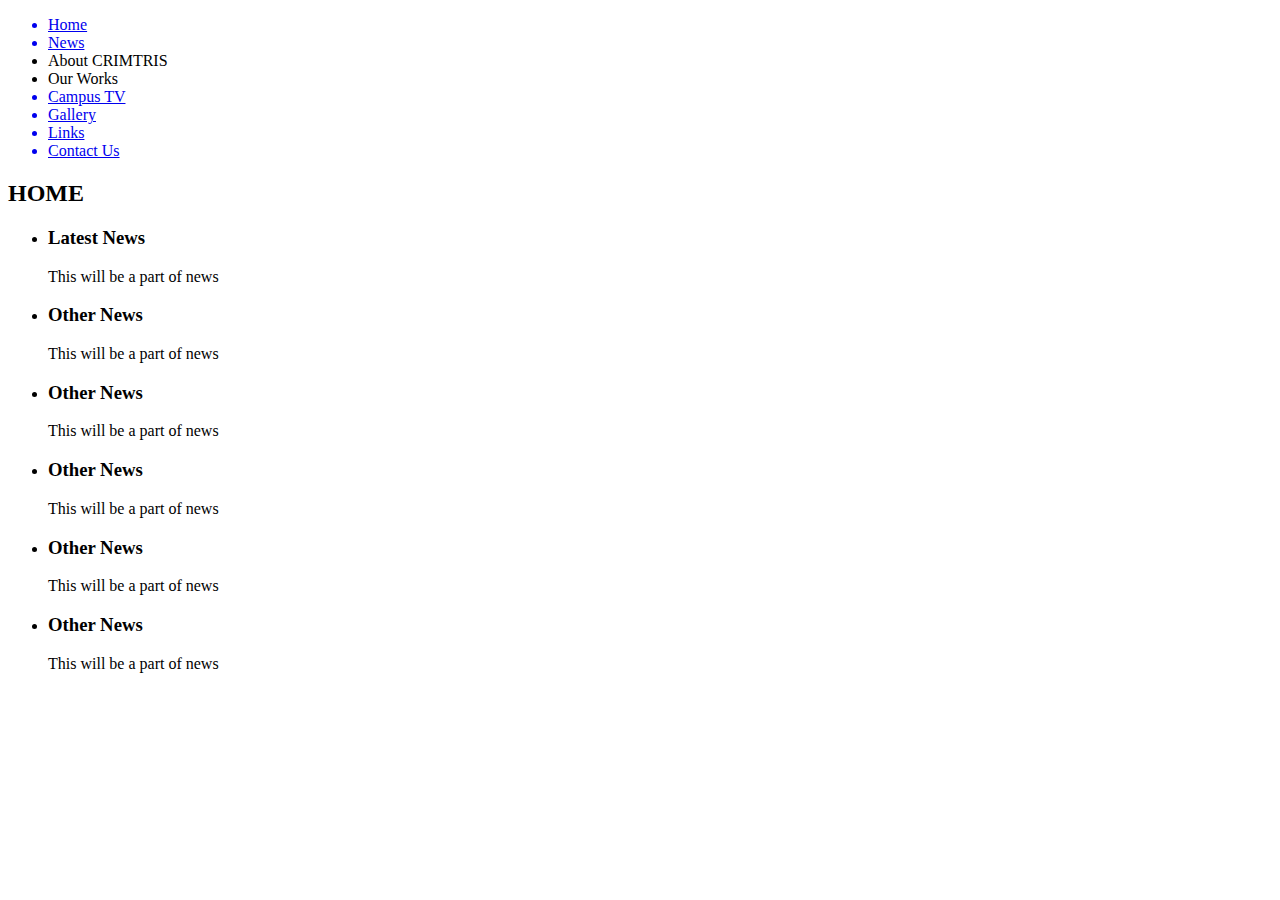
<file: mobile/index.html>
<!DOCTYPE html>
<html>
<head>
<title>Home | CRIMTRIS</title>
<meta http-equiv="Content-Type" content="text/html; charset=utf-8">
<link rel="stylesheet" media="only screen and (-webkit-min-device-pixel-ratio: 2)" type="text/css" href="./mobile.css" />
</head>
<body>
	<div id="body">
		<nav id="nav-bar">
			<ul id="list-item-wrapper">
						<a href="./index.html"><li class="list-item"><span>Home</span></li></a>
						<a href="./news.html"><li class="list-item"><span>News</span></li></a>
						<li id="slide1" class="list-item slide" onclick="javascript: slideToggle(this.id);" style="width: 130px;"><span>About CRIMTRIS</span></li>
						<li id="slide2" class="list-item slide" onclick="javascript: slideToggle(this.id);"><span>Our Works</span></li>
						<a href="javascript: void(0);"><li class="list-item"><span>Campus TV</span></li></a>
						<a href="./gallery/index.html"><li class="list-item"><span>Gallery</span></li></a>
						<a href="javascript: void(0);"><li class="list-item"><span>Links</span></li></a>
						<a href="javascript: void(0);"><li class="list-item"><span>Contact Us</span></li></a>
			</ul>
		</nav>
		<div id="content">
			<h2>HOME</h2>
				<ul id="news-item-container">
					<li class="latest"><h3>Latest News</h3><p>This will be a part of news</p></li>
					<li><h3>Other News</h3><p>This will be a part of news</p></li>
					<li><h3>Other News</h3><p>This will be a part of news</p></li>
					<li><h3>Other News</h3><p>This will be a part of news</p></li>
					<li><h3>Other News</h3><p>This will be a part of news</p></li>
					<li><h3>Other News</h3><p>This will be a part of news</p></li>
				</ul>
		</div>
	</div>
</body>
</html>
</file>
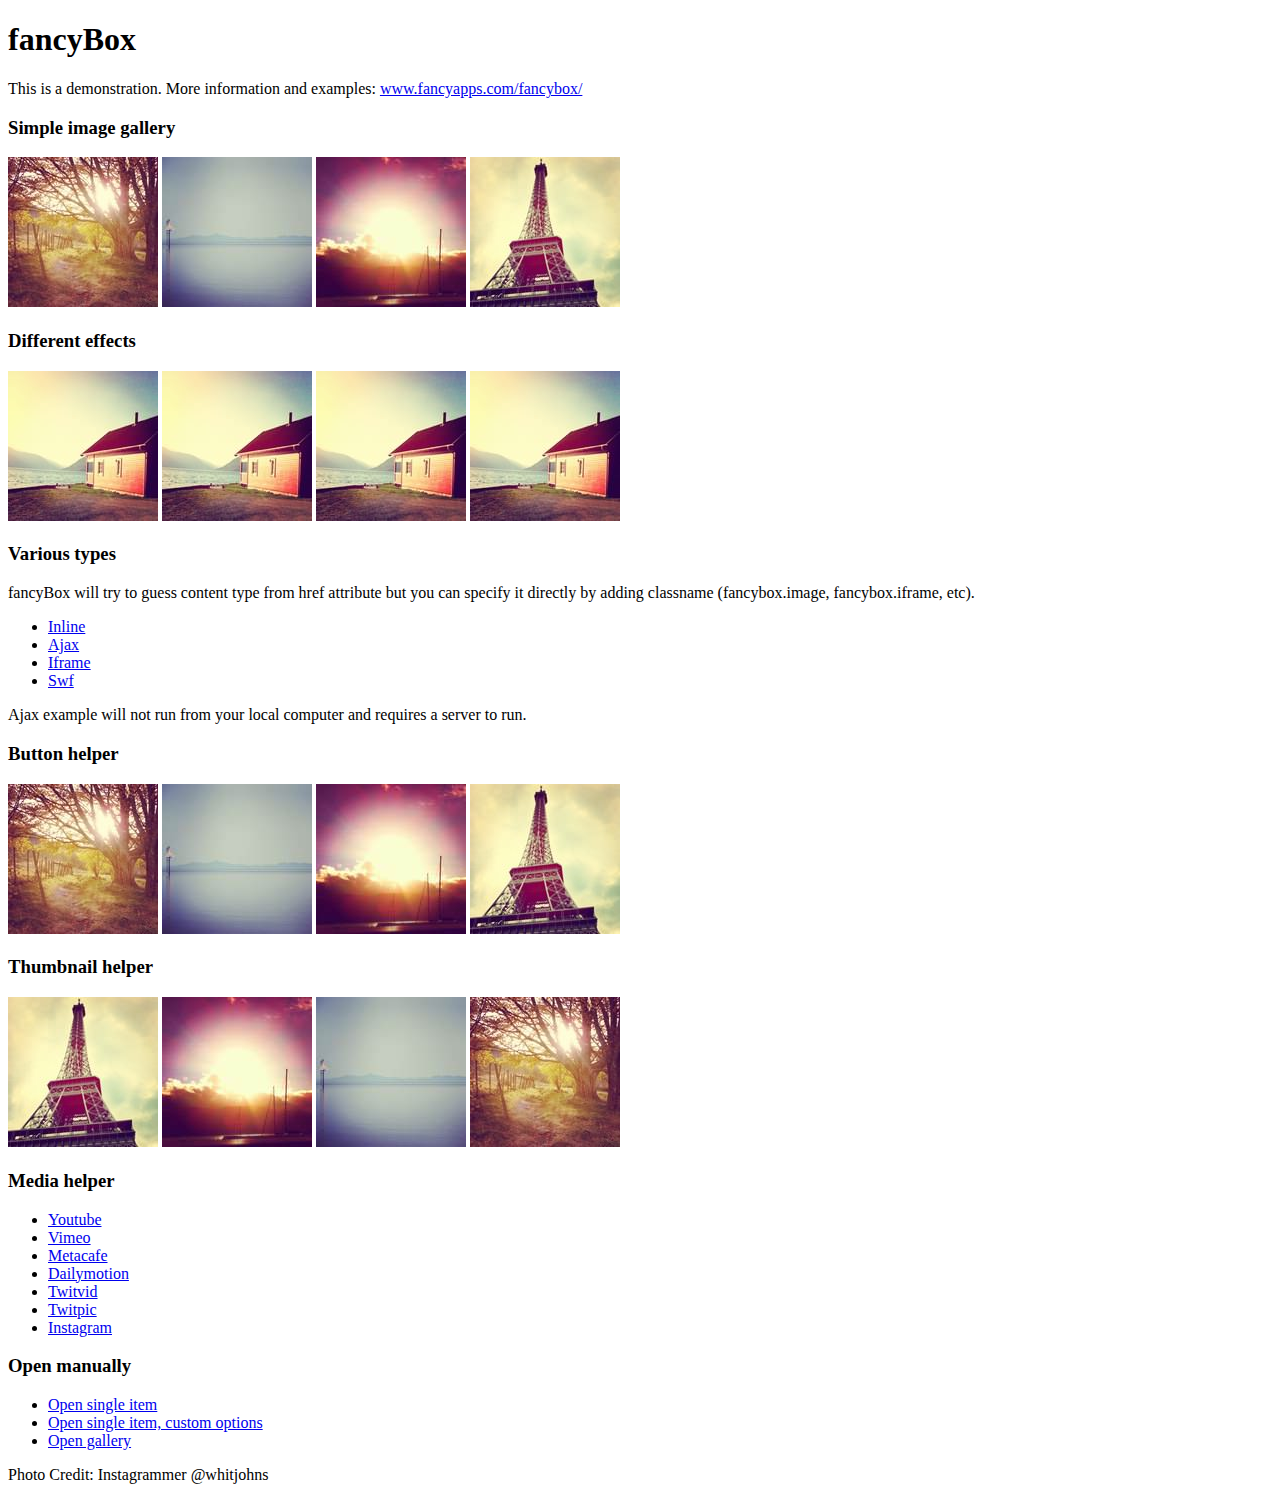
<file: fancybox/demo/index.html>
<!DOCTYPE html>
<html>
<head>
	<title>fancyBox - Fancy jQuery Lightbox Alternative | Demonstration</title>
	<meta http-equiv="Content-Type" content="text/html; charset=UTF-8" />

	<!-- Add jQuery library -->
	<script type="text/javascript" src="../lib/jquery-1.7.2.min.js"></script>

	<!-- Add mousewheel plugin (this is optional) -->
	<script type="text/javascript" src="../lib/jquery.mousewheel-3.0.6.pack.js"></script>

	<!-- Add fancyBox main JS and CSS files -->
	<script type="text/javascript" src="../source/jquery.fancybox.js?v=2.0.6"></script>
	<link rel="stylesheet" type="text/css" href="../source/jquery.fancybox.css?v=2.0.6" media="screen" />

	<!-- Add Button helper (this is optional) -->
	<link rel="stylesheet" type="text/css" href="../source/helpers/jquery.fancybox-buttons.css?v=1.0.2" />
	<script type="text/javascript" src="../source/helpers/jquery.fancybox-buttons.js?v=1.0.2"></script>

	<!-- Add Thumbnail helper (this is optional) -->
	<link rel="stylesheet" type="text/css" href="../source/helpers/jquery.fancybox-thumbs.css?v=1.0.2" />
	<script type="text/javascript" src="../source/helpers/jquery.fancybox-thumbs.js?v=1.0.2"></script>

	<!-- Add Media helper (this is optional) -->
	<script type="text/javascript" src="../source/helpers/jquery.fancybox-media.js?v=1.0.0"></script>

	<script type="text/javascript">
		$(document).ready(function() {
			/*
			 *  Simple image gallery. Uses default settings
			 */

			$('.fancybox').fancybox();

			/*
			 *  Different effects
			 */

			// Change title type, overlay opening speed and opacity
			$(".fancybox-effects-a").fancybox({
				helpers: {
					title : {
						type : 'outside'
					},
					overlay : {
						speedIn : 500,
						opacity : 0.95
					}
				}
			});

			// Disable opening and closing animations, change title type
			$(".fancybox-effects-b").fancybox({
				openEffect  : 'none',
				closeEffect	: 'none',

				helpers : {
					title : {
						type : 'over'
					}
				}
			});

			// Set custom style, close if clicked, change title type and overlay color
			$(".fancybox-effects-c").fancybox({
				wrapCSS    : 'fancybox-custom',
				closeClick : true,

				helpers : {
					title : {
						type : 'inside'
					},
					overlay : {
						css : {
							'background-color' : '#eee'
						}
					}
				}
			});

			// Remove padding, set opening and closing animations, close if clicked and disable overlay
			$(".fancybox-effects-d").fancybox({
				padding: 0,

				openEffect : 'elastic',
				openSpeed  : 150,

				closeEffect : 'elastic',
				closeSpeed  : 150,

				closeClick : true,

				helpers : {
					overlay : null
				}
			});

			/*
			 *  Button helper. Disable animations, hide close button, change title type and content
			 */

			$('.fancybox-buttons').fancybox({
				openEffect  : 'none',
				closeEffect : 'none',

				prevEffect : 'none',
				nextEffect : 'none',

				closeBtn  : false,

				helpers : {
					title : {
						type : 'inside'
					},
					buttons	: {}
				},

				afterLoad : function() {
					this.title = 'Image ' + (this.index + 1) + ' of ' + this.group.length + (this.title ? ' - ' + this.title : '');
				}
			});


			/*
			 *  Thumbnail helper. Disable animations, hide close button, arrows and slide to next gallery item if clicked
			 */

			$('.fancybox-thumbs').fancybox({
				prevEffect : 'none',
				nextEffect : 'none',

				closeBtn  : false,
				arrows    : false,
				nextClick : true,

				helpers : {
					thumbs : {
						width  : 50,
						height : 50
					}
				}
			});

			/*
			 *  Media helper. Group items, disable animations, hide arrows, enable media and button helpers.
			*/
			$('.fancybox-media')
				.attr('rel', 'media-gallery')
				.fancybox({
					openEffect : 'none',
					closeEffect : 'none',
					prevEffect : 'none',
					nextEffect : 'none',

					arrows : false,
					helpers : {
						media : {},
						buttons : {}
					}
				});

			/*
			 *  Open manually
			 */

			$("#fancybox-manual-a").click(function() {
				$.fancybox.open('1_b.jpg');
			});

			$("#fancybox-manual-b").click(function() {
				$.fancybox.open({
					href : 'iframe.html',
					type : 'iframe',
					padding : 5
				});
			});

			$("#fancybox-manual-c").click(function() {
				$.fancybox.open([
					{
						href : '1_b.jpg',
						title : 'My title'
					}, {
						href : '2_b.jpg',
						title : '2nd title'
					}, {
						href : '3_b.jpg'
					}
				], {
					helpers : {
						thumbs : {
							width: 75,
							height: 50
						}
					}
				});
			});


		});
	</script>
	<style type="text/css">
		.fancybox-custom .fancybox-skin {
			box-shadow: 0 0 50px #222;
		}
	</style>
</head>
<body>
	<h1>fancyBox</h1>

	<p>This is a demonstration. More information and examples: <a href="http://fancyapps.com/fancybox/">www.fancyapps.com/fancybox/</a></p>

	<h3>Simple image gallery</h3>
	<p>
		<a class="fancybox" href="1_b.jpg" data-fancybox-group="gallery" title="Lorem ipsum dolor sit amet"><img src="1_s.jpg" alt="" /></a>

		<a class="fancybox" href="2_b.jpg" data-fancybox-group="gallery" title="Etiam quis mi eu elit temp"><img src="2_s.jpg" alt="" /></a>

		<a class="fancybox" href="3_b.jpg" data-fancybox-group="gallery" title="Cras neque mi, semper leon"><img src="3_s.jpg" alt="" /></a>

		<a class="fancybox" href="4_b.jpg" data-fancybox-group="gallery" title="Sed vel sapien vel sem uno"><img src="4_s.jpg" alt="" /></a>
	</p>

	<h3>Different effects</h3>
	<p>
		<a class="fancybox-effects-a" href="5_b.jpg" title="Lorem ipsum dolor sit amet, consectetur adipiscing elit"><img src="5_s.jpg" alt="" /></a>

		<a class="fancybox-effects-b" href="5_b.jpg" title="Lorem ipsum dolor sit amet, consectetur adipiscing elit"><img src="5_s.jpg" alt="" /></a>

		<a class="fancybox-effects-c" href="5_b.jpg" title="Lorem ipsum dolor sit amet, consectetur adipiscing elit"><img src="5_s.jpg" alt="" /></a>

		<a class="fancybox-effects-d" href="5_b.jpg" title="Lorem ipsum dolor sit amet, consectetur adipiscing elit"><img src="5_s.jpg" alt="" /></a>
	</p>

	<h3>Various types</h3>
	<p>
		fancyBox will try to guess content type from href attribute but you can specify it directly by adding classname (fancybox.image, fancybox.iframe, etc).
	</p>
	<ul>
		<li><a class="fancybox" href="#inline1" title="Lorem ipsum dolor sit amet">Inline</a></li>
		<li><a class="fancybox fancybox.ajax" href="ajax.txt">Ajax</a></li>
		<li><a class="fancybox fancybox.iframe" href="iframe.html">Iframe</a></li>
		<li><a class="fancybox" href="http://www.adobe.com/jp/events/cs3_web_edition_tour/swfs/perform.swf">Swf</a></li>
	</ul>

	<div id="inline1" style="width:400px;display: none;">
		<h3>Etiam quis mi eu elit</h3>
		<p>
			Lorem ipsum dolor sit amet, consectetur adipiscing elit. Etiam quis mi eu elit tempor facilisis id et neque. Nulla sit amet sem sapien. Vestibulum imperdiet porta ante ac ornare. Nulla et lorem eu nibh adipiscing ultricies nec at lacus. Cras laoreet ultricies sem, at blandit mi eleifend aliquam. Nunc enim ipsum, vehicula non pretium varius, cursus ac tortor. Vivamus fringilla congue laoreet. Quisque ultrices sodales orci, quis rhoncus justo auctor in. Phasellus dui eros, bibendum eu feugiat ornare, faucibus eu mi. Nunc aliquet tempus sem, id aliquam diam varius ac. Maecenas nisl nunc, molestie vitae eleifend vel, iaculis sed magna. Aenean tempus lacus vitae orci posuere porttitor eget non felis. Donec lectus elit, aliquam nec eleifend sit amet, vestibulum sed nunc.
		</p>
	</div>

	<p>
		Ajax example will not run from your local computer and requires a server to run.
	</p>

	<h3>Button helper</h3>
	<p>
		<a class="fancybox-buttons" data-fancybox-group="button" href="1_b.jpg"><img src="1_s.jpg" alt="" /></a>

		<a class="fancybox-buttons" data-fancybox-group="button" href="2_b.jpg"><img src="2_s.jpg" alt="" /></a>

		<a class="fancybox-buttons" data-fancybox-group="button" href="3_b.jpg"><img src="3_s.jpg" alt="" /></a>

		<a class="fancybox-buttons" data-fancybox-group="button" href="4_b.jpg"><img src="4_s.jpg" alt="" /></a>
	</p>

	<h3>Thumbnail helper</h3>
	<p>
		<a class="fancybox-thumbs" data-fancybox-group="thumb" href="4_b.jpg"><img src="4_s.jpg" alt="" /></a>

		<a class="fancybox-thumbs" data-fancybox-group="thumb" href="3_b.jpg"><img src="3_s.jpg" alt="" /></a>

		<a class="fancybox-thumbs" data-fancybox-group="thumb" href="2_b.jpg"><img src="2_s.jpg" alt="" /></a>

		<a class="fancybox-thumbs" data-fancybox-group="thumb" href="1_b.jpg"><img src="1_s.jpg" alt="" /></a>
	</p>

	<h3>Media helper</h3>
	<ul>
		<li><a class="fancybox-media" href="http://www.youtube.com/watch?v=opj24KnzrWo">Youtube</a></li>
		<li><a class="fancybox-media" href="http://vimeo.com/25634903">Vimeo</a></li>
		<li><a class="fancybox-media" href="http://www.metacafe.com/watch/7635964/">Metacafe</a></li>
		<li><a class="fancybox-media" href="http://www.dailymotion.com/video/xoeylt_electric-guest-this-head-i-hold_music">Dailymotion</a></li>
		<li><a class="fancybox-media" href="http://twitvid.com/QY7MD">Twitvid</a></li>
		<li><a class="fancybox-media" href="http://twitpic.com/7p93st">Twitpic</a></li>
		<li><a class="fancybox-media" href="http://instagr.am/p/IejkuUGxQn">Instagram</a></li>
	</ul>

	<h3>Open manually</h3>
	<ul>
		<li><a id="fancybox-manual-a" href="javascript:;">Open single item</a></li>
		<li><a id="fancybox-manual-b" href="javascript:;">Open single item, custom options</a></li>
		<li><a id="fancybox-manual-c" href="javascript:;">Open gallery</a></li>
	</ul>

	<p>
		Photo Credit: Instagrammer @whitjohns
	</p>
</body>
</html>
</file>
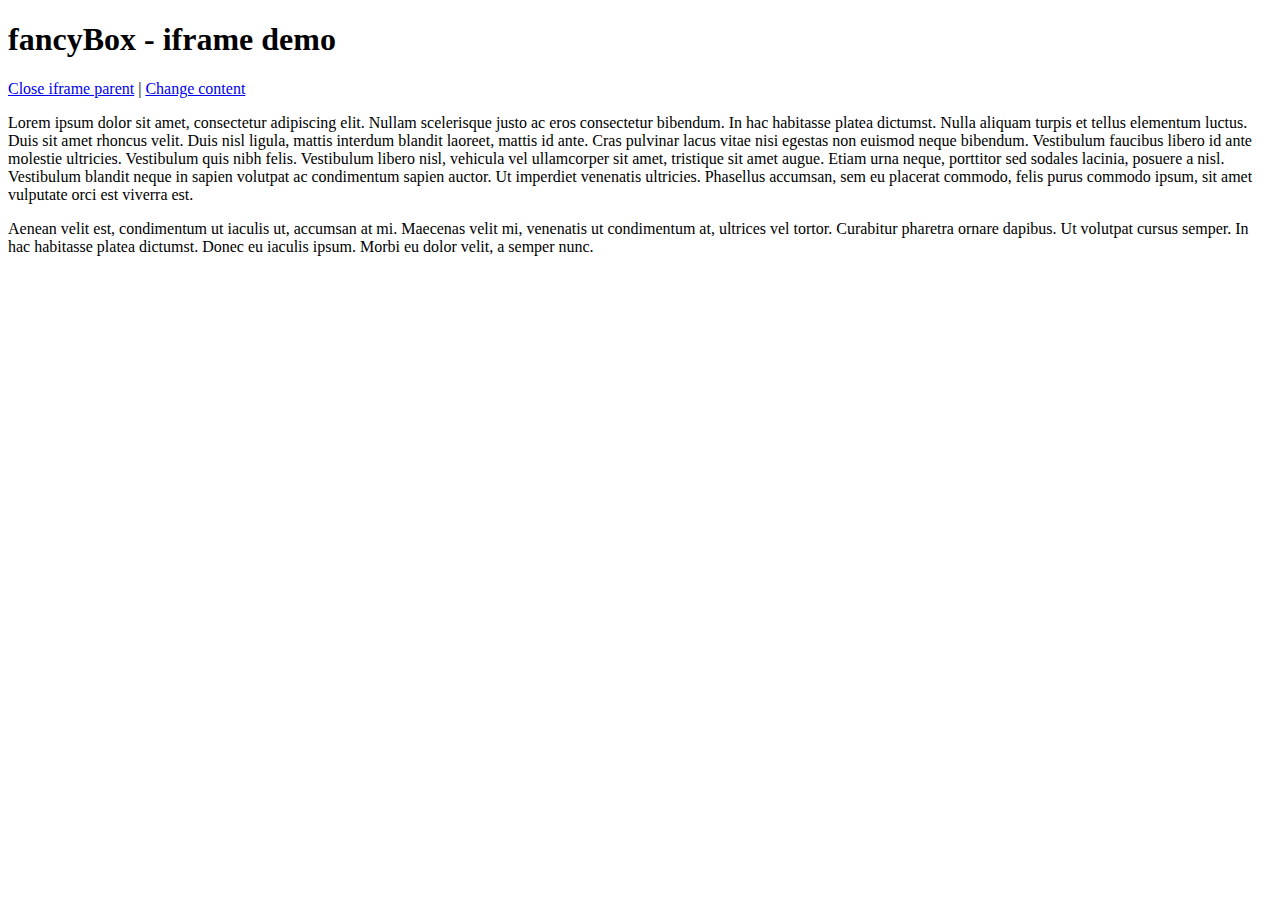
<file: fancybox/demo/iframe.html>
<!DOCTYPE html>
<html>
<head>
	<title>fancyBox - iframe demo</title>
	<meta http-equiv="Content-Type" content="text/html; charset=UTF-8" />
</head>
<body>
	<h1>fancyBox - iframe demo</h1>

	<p>
		<a href="javascript:parent.jQuery.fancybox.close();">Close iframe parent</a>

		|

		<a href="javascript:parent.jQuery.fancybox.open({href : '1_b.jpg', title : 'My title'});">Change content</a>
	</p>

	<p>
		Lorem ipsum dolor sit amet, consectetur adipiscing elit. Nullam scelerisque justo ac eros consectetur bibendum. In hac habitasse platea dictumst. Nulla aliquam turpis et tellus elementum luctus. Duis sit amet rhoncus velit. Duis nisl ligula, mattis interdum blandit laoreet, mattis id ante. Cras pulvinar lacus vitae nisi egestas non euismod neque bibendum. Vestibulum faucibus libero id ante molestie ultricies. Vestibulum quis nibh felis. Vestibulum libero nisl, vehicula vel ullamcorper sit amet, tristique sit amet augue. Etiam urna neque, porttitor sed sodales lacinia, posuere a nisl. Vestibulum blandit neque in sapien volutpat ac condimentum sapien auctor. Ut imperdiet venenatis ultricies. Phasellus accumsan, sem eu placerat commodo, felis purus commodo ipsum, sit amet vulputate orci est viverra est.
	</p>

	<p>
		Aenean velit est, condimentum ut iaculis ut, accumsan at mi. Maecenas velit mi, venenatis ut condimentum at, ultrices vel tortor. Curabitur pharetra ornare dapibus. Ut volutpat cursus semper. In hac habitasse platea dictumst. Donec eu iaculis ipsum. Morbi eu dolor velit, a semper nunc.
	</p>
</body>
</html>
</file>
<file: mobile/mobile.css>
* {
	margin: 0;
	padding: 0;
}
body {
	width: auto;
}
li {
	list-style: none;
}
div#content{
	padding-top: 10px;
}
nav#nav-bar {
	background: red;
	padding: 5px;
	position: relative;
	height: auto;
	right: 0;
	left: 0;
	
	
}
nav#nav-bar ul{
	margin: 0 auto;
}
nav#nav-bar ul li , nav#nav-bar ul a{
	display: inline;
	position: relative;
}
nav#nav-bar ul li span, nav#nav-bar ul a span {
	line-height: 30px;
}
div#content h2 {
	text-align: center;
}
div#content ul#news-item-container {
	padding: 10px;
}
div#content ul li {
	border-top: 1px solid rgb(235,235,235);
	border-right: 1px solid rgb(222,222,222);
	border-bottom: 1px solid rgb(212,212,212);
	border-left: 1px solid rgb(240,240,240);
	padding: 5px;
	margin: 5px 0;
	background-image: linear-gradient(bottom, rgb(235,235,235) 46%, rgb(245,245,245) 73%);
	background-image: -o-linear-gradient(bottom, rgb(235,235,235) 46%, rgb(245,245,245) 73%);
	background-image: -moz-linear-gradient(bottom, rgb(235,235,235) 46%, rgb(245,245,245) 73%);
	background-image: -webkit-linear-gradient(bottom, rgb(235,235,235) 46%, rgb(245,245,245) 73%);
	background-image: -ms-linear-gradient(bottom, rgb(235,235,235) 46%, rgb(245,245,245) 73%);
	background-image: -webkit-gradient(
		linear,
		left bottom,
		left top,
		color-stop(0.46, rgb(235,235,235)),
		color-stop(0.73, rgb(245,245,245))
	);
	height: 50px;
}
div#content ul li.latest {
	height: 120px;
	
}
div#content ul li h3 {
	font-size: 17px;
}
</file>
